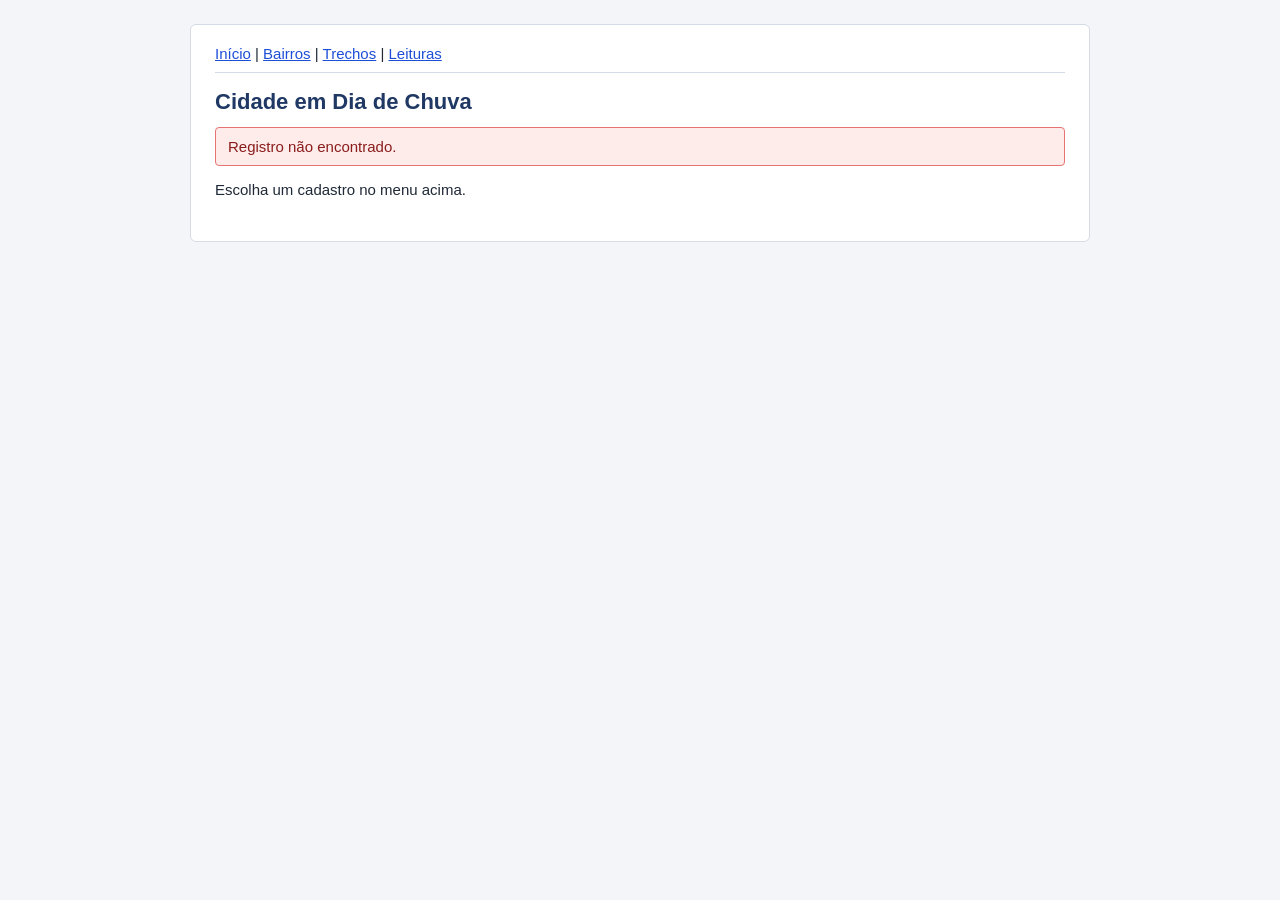
<file: src/main/resources/templates/index.html>
<!DOCTYPE html>
<html lang="pt-BR" xmlns:th="http://www.thymeleaf.org">
<head>
    <meta charset="UTF-8">
    <title>Cidade em Dia de Chuva</title>
    <link rel="stylesheet" href="../static/css/style.css" th:href="@{/css/style.css}">
</head>
<body>
<main>
    <nav class="menu">
        <a th:href="@{/}" href="#">Início</a> |
        <a th:href="@{/bairros}" href="#">Bairros</a> |
        <a th:href="@{/trechos}" href="#">Trechos</a> |
        <a th:href="@{/leituras}" href="#">Leituras</a>
    </nav>

    <h1>Cidade em Dia de Chuva</h1>

    <div class="erro" th:if="${erro}" th:text="${erro}">Registro não encontrado.</div>

    <p>Escolha um cadastro no menu acima.</p>
</main>
</body>
</html>
</file>
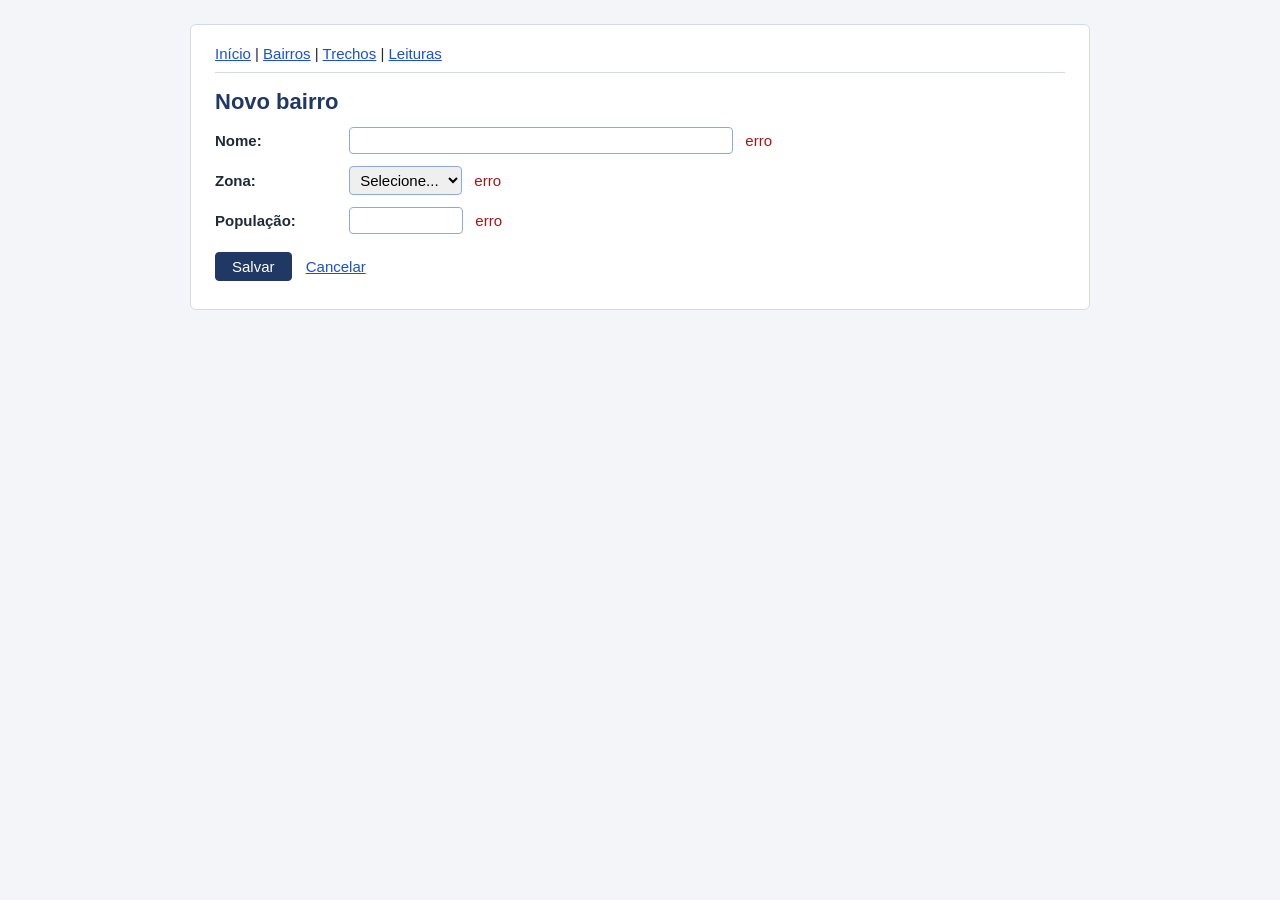
<file: src/main/resources/templates/bairro-form.html>
<!DOCTYPE html>
<html lang="pt-BR" xmlns:th="http://www.thymeleaf.org">
<head>
    <meta charset="UTF-8">
    <title>Bairro</title>
    <link rel="stylesheet" href="../static/css/style.css" th:href="@{/css/style.css}">
</head>
<body>
<main>
    <nav class="menu">
        <a th:href="@{/}" href="#">Início</a> |
        <a th:href="@{/bairros}" href="#">Bairros</a> |
        <a th:href="@{/trechos}" href="#">Trechos</a> |
        <a th:href="@{/leituras}" href="#">Leituras</a>
    </nav>

    <h1 th:text="${bairro.id == null} ? 'Novo bairro' : 'Alterar bairro'">Novo bairro</h1>

    <form class="formulario" th:action="@{/bairros/salvar}" th:object="${bairro}" method="post">
        <input type="hidden" th:field="*{id}">

        <div class="campo">
            <label for="nome">Nome:</label>
            <input type="text" th:field="*{nome}" size="40">
            <span class="erro-campo" th:errors="*{nome}">erro</span>
        </div>

        <div class="campo">
            <label for="zona">Zona:</label>
            <select th:field="*{zona}">
                <option value="">Selecione...</option>
                <option th:each="z : ${zonas}" th:value="${z}" th:text="${z}">Centro</option>
            </select>
            <span class="erro-campo" th:errors="*{zona}">erro</span>
        </div>

        <div class="campo">
            <label for="populacao">População:</label>
            <input type="text" th:field="*{populacao}" size="10">
            <span class="erro-campo" th:errors="*{populacao}">erro</span>
        </div>

        <div class="botoes">
            <button type="submit">Salvar</button>
            <a th:href="@{/bairros}" href="#">Cancelar</a>
        </div>
    </form>
</main>
</body>
</html>
</file>
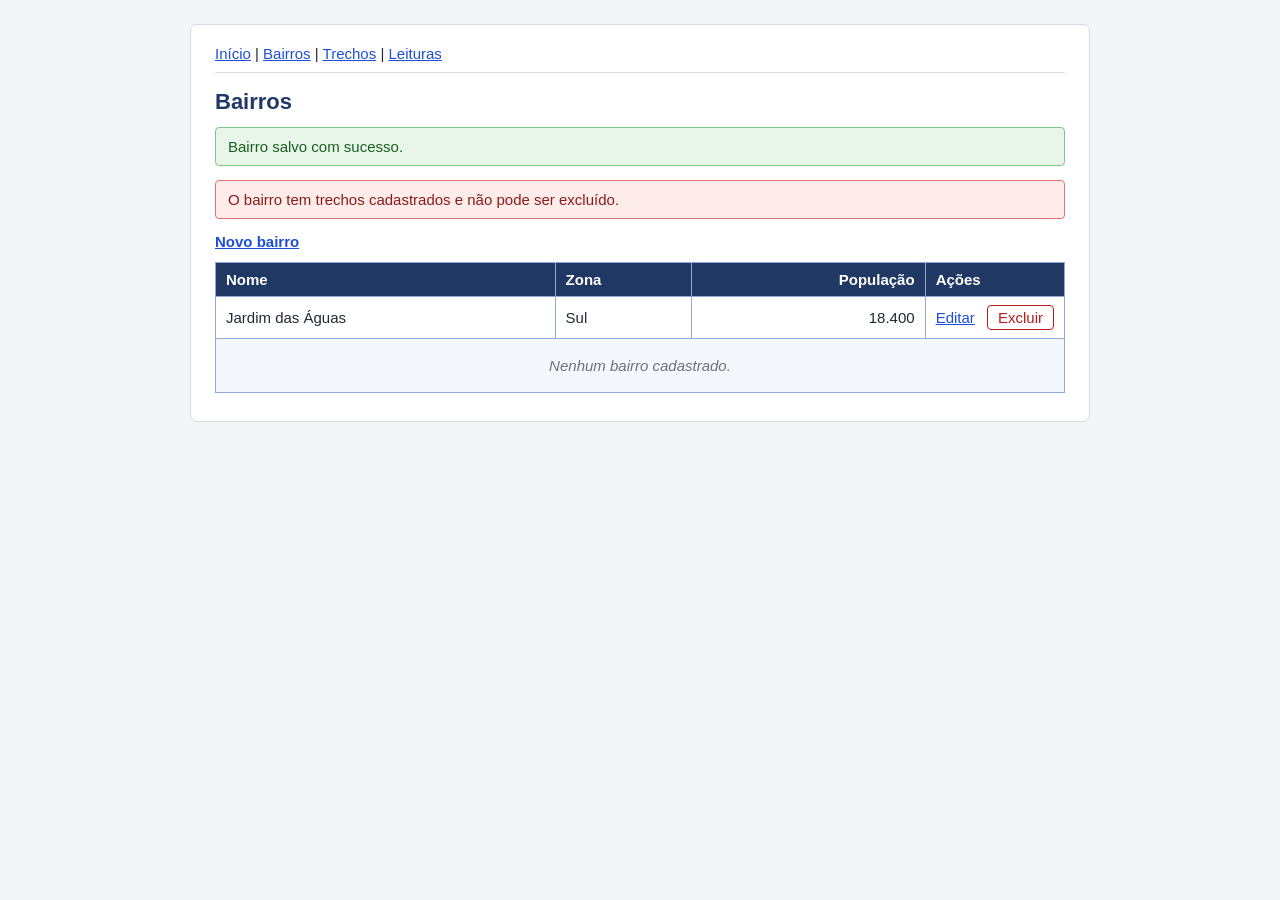
<file: src/main/resources/templates/bairros.html>
<!DOCTYPE html>
<html lang="pt-BR" xmlns:th="http://www.thymeleaf.org">
<head>
    <meta charset="UTF-8">
    <title>Bairros</title>
    <link rel="stylesheet" href="../static/css/style.css" th:href="@{/css/style.css}">
</head>
<body>
<main>
    <nav class="menu">
        <a th:href="@{/}" href="#">Início</a> |
        <a th:href="@{/bairros}" href="#">Bairros</a> |
        <a th:href="@{/trechos}" href="#">Trechos</a> |
        <a th:href="@{/leituras}" href="#">Leituras</a>
    </nav>

    <h1>Bairros</h1>

    <!-- mensagens enviadas pelo controller -->
    <div class="mensagem" th:if="${mensagem}" th:text="${mensagem}">Bairro salvo com sucesso.</div>
    <div class="erro" th:if="${erro}" th:text="${erro}">O bairro tem trechos cadastrados e não pode ser excluído.</div>

    <a class="novo" th:href="@{/bairros/novo}" href="#">Novo bairro</a>

    <table class="lista">
        <thead>
        <tr>
            <th>Nome</th>
            <th>Zona</th>
            <th class="numero">População</th>
            <th>Ações</th>
        </tr>
        </thead>
        <tbody>
        <tr th:each="bairro : ${bairros}">
            <td th:text="${bairro.nome}">Jardim das Águas</td>
            <td th:text="${bairro.zona}">Sul</td>
            <td class="numero" th:text="${#numbers.formatInteger(bairro.populacao, 1, 'POINT')}">18.400</td>
            <td class="acoes">
                <a th:href="@{/bairros/{id}/editar(id=${bairro.id})}" href="#">Editar</a>
                <form th:action="@{/bairros/{id}/excluir(id=${bairro.id})}" method="post">
                    <button type="submit" class="excluir">Excluir</button>
                </form>
            </td>
        </tr>
        <tr th:if="${#lists.isEmpty(bairros)}">
            <td class="vazio" colspan="4">Nenhum bairro cadastrado.</td>
        </tr>
        </tbody>
    </table>
</main>
</body>
</html>
</file>
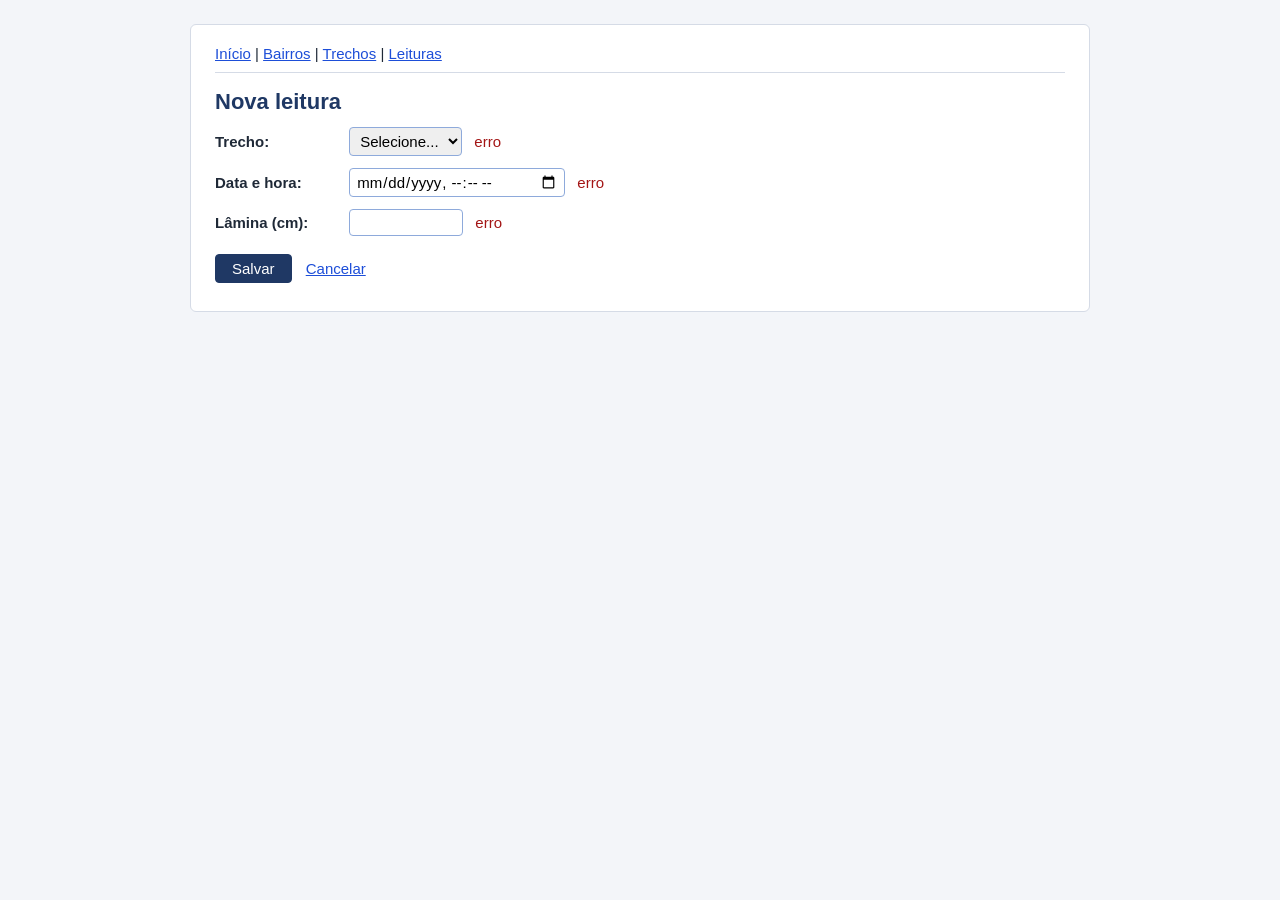
<file: src/main/resources/templates/leitura-form.html>
<!DOCTYPE html>
<html lang="pt-BR" xmlns:th="http://www.thymeleaf.org">
<head>
    <meta charset="UTF-8">
    <title>Leitura</title>
    <link rel="stylesheet" href="../static/css/style.css" th:href="@{/css/style.css}">
</head>
<body>
<main>
    <nav class="menu">
        <a th:href="@{/}" href="#">Início</a> |
        <a th:href="@{/bairros}" href="#">Bairros</a> |
        <a th:href="@{/trechos}" href="#">Trechos</a> |
        <a th:href="@{/leituras}" href="#">Leituras</a>
    </nav>

    <h1 th:text="${leitura.id == null} ? 'Nova leitura' : 'Alterar leitura'">Nova leitura</h1>

    <form class="formulario" th:action="@{/leituras/salvar}" th:object="${leitura}" method="post">
        <input type="hidden" th:field="*{id}">

        <div class="campo">
            <label for="trechoId">Trecho:</label>
            <select th:field="*{trechoId}">
                <option value="">Selecione...</option>
                <option th:each="t : ${trechos}" th:value="${t.id}" th:text="${t.logradouro}">Rua Alta</option>
            </select>
            <span class="erro-campo" th:errors="*{trechoId}">erro</span>
        </div>

        <div class="campo">
            <label for="dataHora">Data e hora:</label>
            <input type="datetime-local" th:field="*{dataHora}">
            <span class="erro-campo" th:errors="*{dataHora}">erro</span>
        </div>

        <div class="campo">
            <label for="lamina">Lâmina (cm):</label>
            <input type="text" th:field="*{lamina}" size="10">
            <span class="erro-campo" th:errors="*{lamina}">erro</span>
        </div>

        <div class="botoes">
            <button type="submit">Salvar</button>
            <a th:href="@{/leituras}" href="#">Cancelar</a>
        </div>
    </form>
</main>
</body>
</html>
</file>
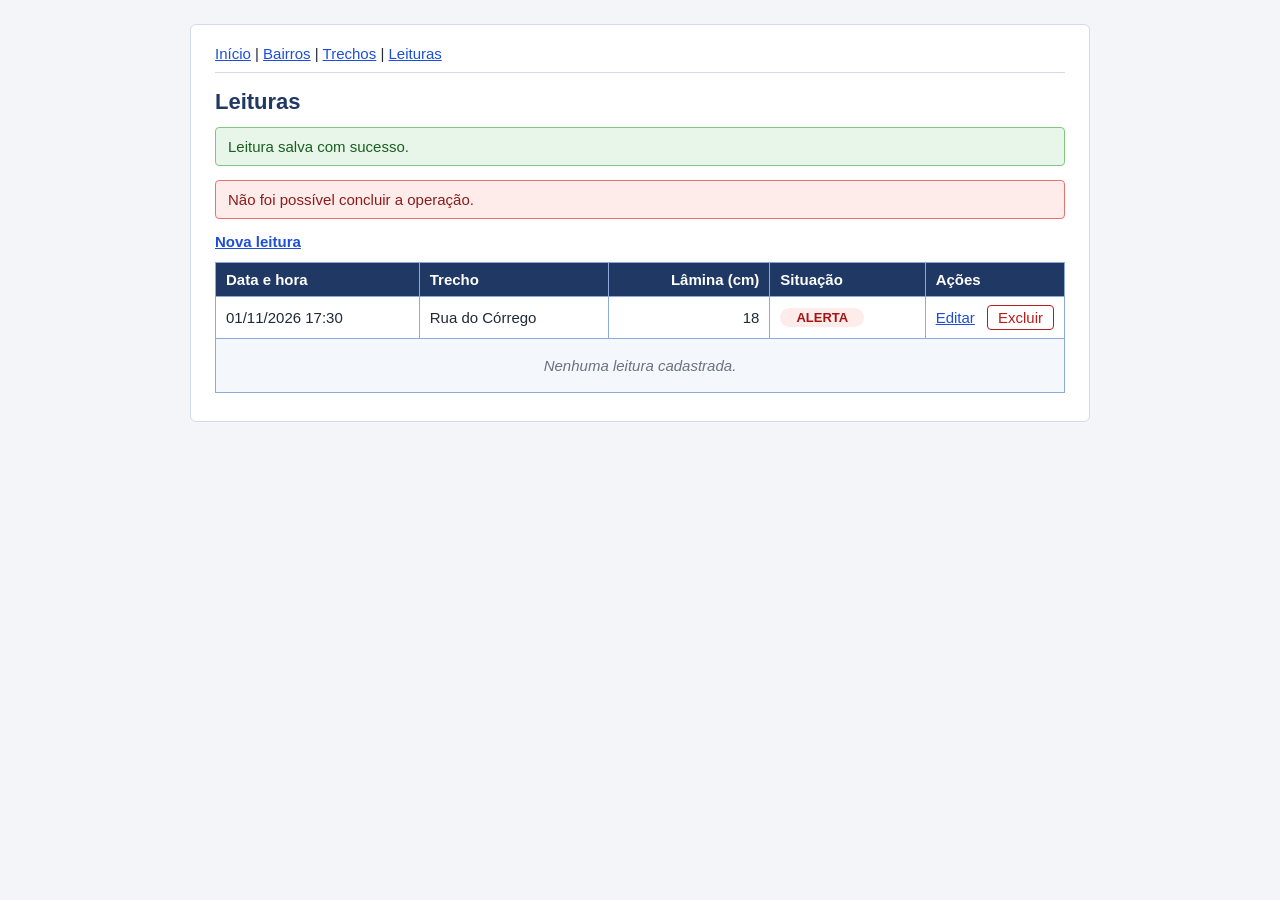
<file: src/main/resources/templates/leituras.html>
<!DOCTYPE html>
<html lang="pt-BR" xmlns:th="http://www.thymeleaf.org">
<head>
    <meta charset="UTF-8">
    <title>Leituras</title>
    <link rel="stylesheet" href="../static/css/style.css" th:href="@{/css/style.css}">
</head>
<body>
<main>
    <nav class="menu">
        <a th:href="@{/}" href="#">Início</a> |
        <a th:href="@{/bairros}" href="#">Bairros</a> |
        <a th:href="@{/trechos}" href="#">Trechos</a> |
        <a th:href="@{/leituras}" href="#">Leituras</a>
    </nav>

    <h1>Leituras</h1>

    <div class="mensagem" th:if="${mensagem}" th:text="${mensagem}">Leitura salva com sucesso.</div>
    <div class="erro" th:if="${erro}" th:text="${erro}">Não foi possível concluir a operação.</div>

    <a class="novo" th:href="@{/leituras/novo}" href="#">Nova leitura</a>

    <table class="lista">
        <thead>
        <tr>
            <th>Data e hora</th>
            <th>Trecho</th>
            <th class="numero">Lâmina (cm)</th>
            <th>Situação</th>
            <th>Ações</th>
        </tr>
        </thead>
        <tbody>
        <tr th:each="leitura : ${leituras}">
            <td th:text="${#temporals.format(leitura.dataHora, 'dd/MM/yyyy HH:mm')}">01/11/2026 17:30</td>
            <td th:text="${leitura.trechoLogradouro}">Rua do Córrego</td>
            <td class="numero" th:text="${leitura.lamina}">18</td>
            <td>
                <span class="status status-alerta"
                      th:class="${'status status-' + #strings.toLowerCase(leitura.situacao)}"
                      th:text="${leitura.situacao}">ALERTA</span>
            </td>
            <td class="acoes">
                <a th:href="@{/leituras/{id}/editar(id=${leitura.id})}" href="#">Editar</a>
                <form th:action="@{/leituras/{id}/excluir(id=${leitura.id})}" method="post">
                    <button type="submit" class="excluir">Excluir</button>
                </form>
            </td>
        </tr>
        <tr th:if="${#lists.isEmpty(leituras)}">
            <td class="vazio" colspan="5">Nenhuma leitura cadastrada.</td>
        </tr>
        </tbody>
    </table>
</main>
</body>
</html>
</file>
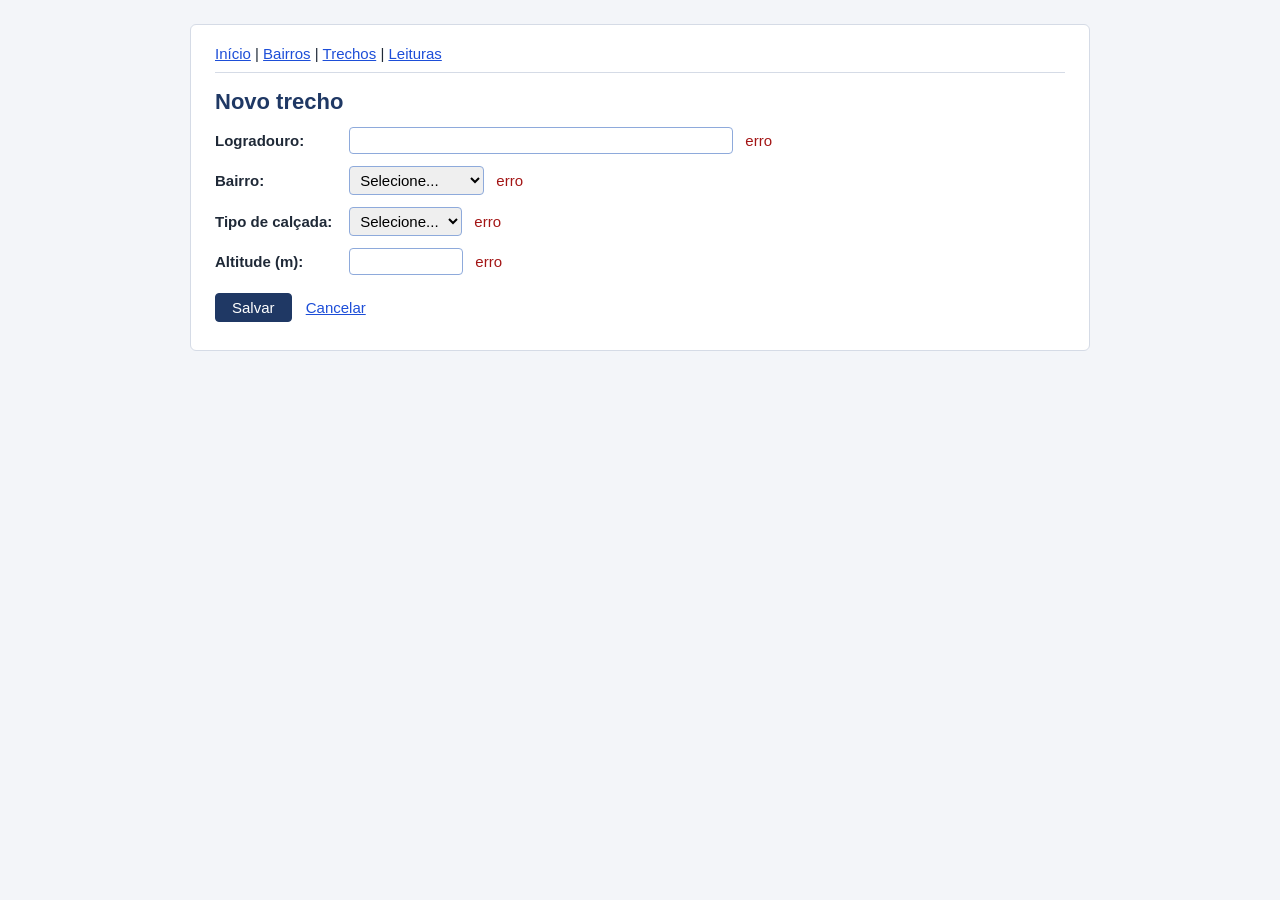
<file: src/main/resources/templates/trecho-form.html>
<!DOCTYPE html>
<html lang="pt-BR" xmlns:th="http://www.thymeleaf.org">
<head>
    <meta charset="UTF-8">
    <title>Trecho</title>
    <link rel="stylesheet" href="../static/css/style.css" th:href="@{/css/style.css}">
</head>
<body>
<main>
    <nav class="menu">
        <a th:href="@{/}" href="#">Início</a> |
        <a th:href="@{/bairros}" href="#">Bairros</a> |
        <a th:href="@{/trechos}" href="#">Trechos</a> |
        <a th:href="@{/leituras}" href="#">Leituras</a>
    </nav>

    <h1 th:text="${trecho.id == null} ? 'Novo trecho' : 'Alterar trecho'">Novo trecho</h1>

    <form class="formulario" th:action="@{/trechos/salvar}" th:object="${trecho}" method="post">
        <input type="hidden" th:field="*{id}">

        <div class="campo">
            <label for="logradouro">Logradouro:</label>
            <input type="text" th:field="*{logradouro}" size="40">
            <span class="erro-campo" th:errors="*{logradouro}">erro</span>
        </div>

        <div class="campo">
            <label for="bairroId">Bairro:</label>
            <select th:field="*{bairroId}">
                <option value="">Selecione...</option>
                <option th:each="b : ${bairros}" th:value="${b.id}" th:text="${b.nome}">Vila Esperança</option>
            </select>
            <span class="erro-campo" th:errors="*{bairroId}">erro</span>
        </div>

        <div class="campo">
            <label for="tipoCalcada">Tipo de calçada:</label>
            <select th:field="*{tipoCalcada}">
                <option value="">Selecione...</option>
                <option th:each="t : ${tiposCalcada}" th:value="${t}" th:text="${t}">Regular</option>
            </select>
            <span class="erro-campo" th:errors="*{tipoCalcada}">erro</span>
        </div>

        <div class="campo">
            <label for="altitude">Altitude (m):</label>
            <input type="text" th:field="*{altitude}" size="10">
            <span class="erro-campo" th:errors="*{altitude}">erro</span>
        </div>

        <div class="botoes">
            <button type="submit">Salvar</button>
            <a th:href="@{/trechos}" href="#">Cancelar</a>
        </div>
    </form>
</main>
</body>
</html>
</file>
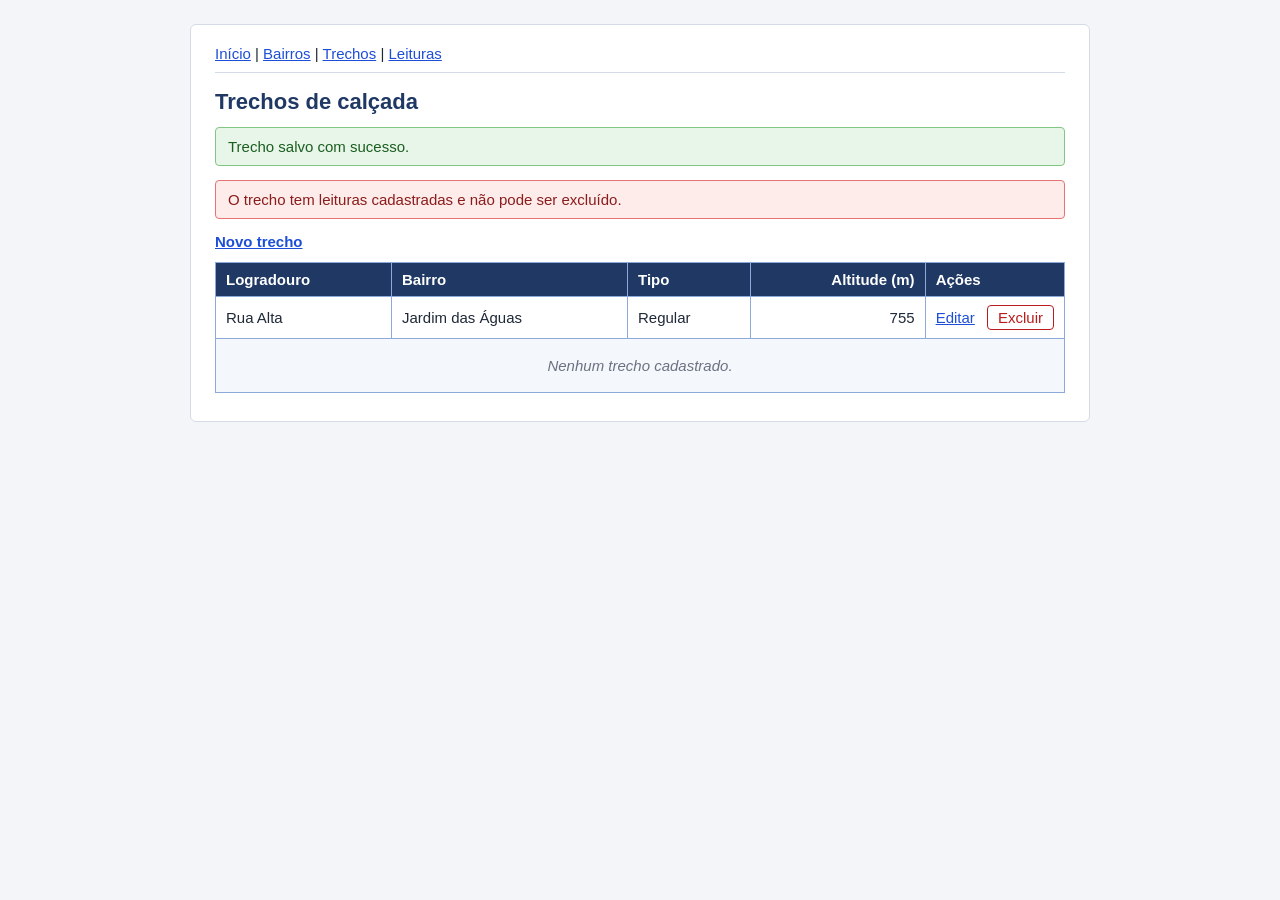
<file: src/main/resources/templates/trechos.html>
<!DOCTYPE html>
<html lang="pt-BR" xmlns:th="http://www.thymeleaf.org">
<head>
    <meta charset="UTF-8">
    <title>Trechos de calçada</title>
    <link rel="stylesheet" href="../static/css/style.css" th:href="@{/css/style.css}">
</head>
<body>
<main>
    <nav class="menu">
        <a th:href="@{/}" href="#">Início</a> |
        <a th:href="@{/bairros}" href="#">Bairros</a> |
        <a th:href="@{/trechos}" href="#">Trechos</a> |
        <a th:href="@{/leituras}" href="#">Leituras</a>
    </nav>

    <h1>Trechos de calçada</h1>

    <div class="mensagem" th:if="${mensagem}" th:text="${mensagem}">Trecho salvo com sucesso.</div>
    <div class="erro" th:if="${erro}" th:text="${erro}">O trecho tem leituras cadastradas e não pode ser excluído.</div>

    <a class="novo" th:href="@{/trechos/novo}" href="#">Novo trecho</a>

    <table class="lista">
        <thead>
        <tr>
            <th>Logradouro</th>
            <th>Bairro</th>
            <th>Tipo</th>
            <th class="numero">Altitude (m)</th>
            <th>Ações</th>
        </tr>
        </thead>
        <tbody>
        <tr th:each="trecho : ${trechos}">
            <td th:text="${trecho.logradouro}">Rua Alta</td>
            <td th:text="${trecho.bairroNome}">Jardim das Águas</td>
            <td th:text="${trecho.tipoCalcada}">Regular</td>
            <td class="numero" th:text="${trecho.altitude}">755</td>
            <td class="acoes">
                <a th:href="@{/trechos/{id}/editar(id=${trecho.id})}" href="#">Editar</a>
                <form th:action="@{/trechos/{id}/excluir(id=${trecho.id})}" method="post">
                    <button type="submit" class="excluir">Excluir</button>
                </form>
            </td>
        </tr>
        <tr th:if="${#lists.isEmpty(trechos)}">
            <td class="vazio" colspan="5">Nenhum trecho cadastrado.</td>
        </tr>
        </tbody>
    </table>
</main>
</body>
</html>
</file>
